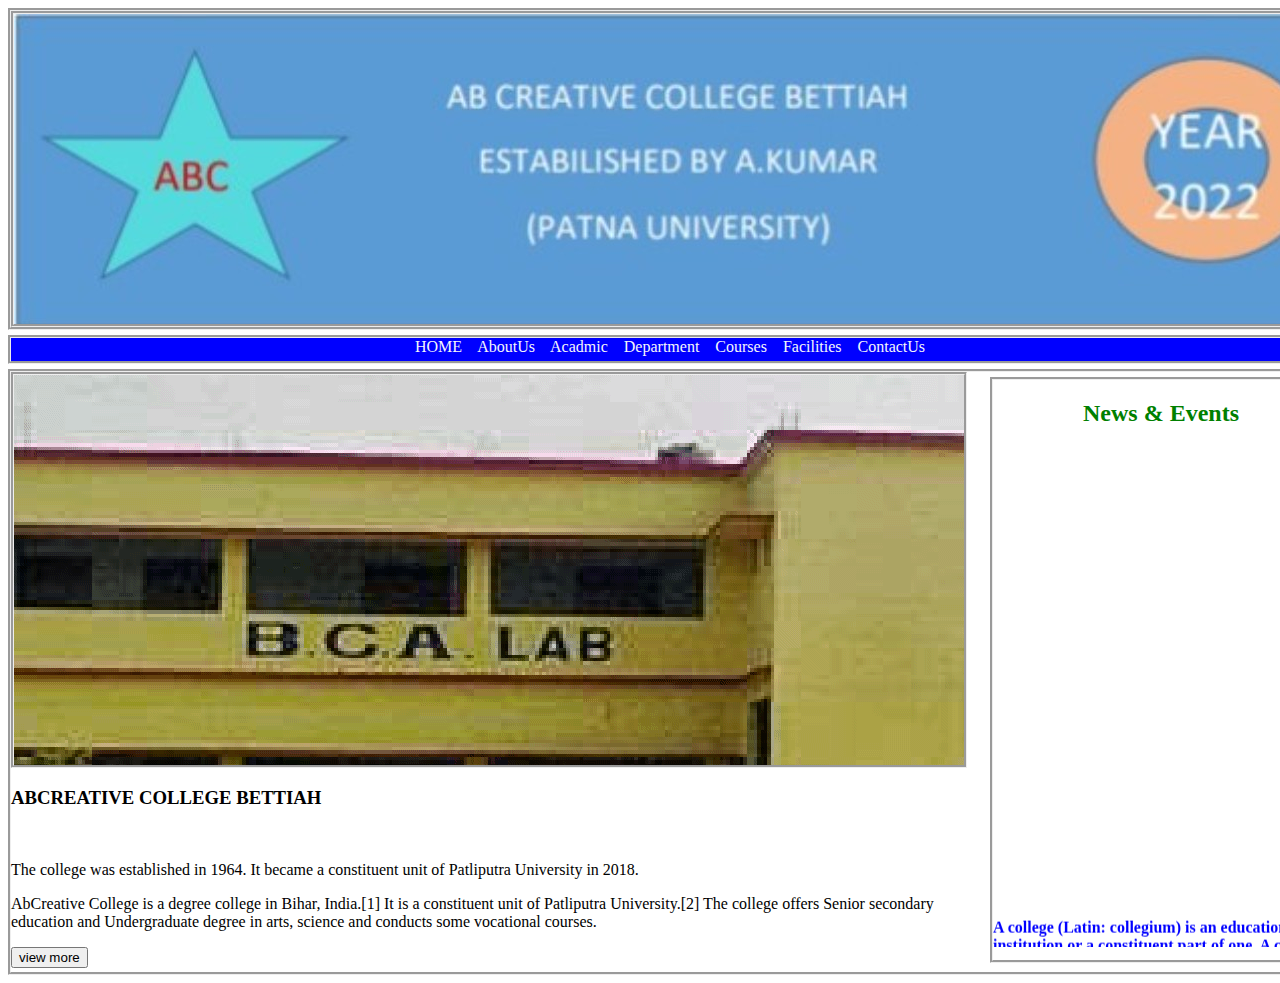
<file: index.html>
<html>
<head>
<link rel="stylesheet" type="text/css" href="styles.css"></link>
</head>
<body>
<div class="page">
 <div class="header">
  <div class="image">
 
 
  </div>
 </div>
 </div>
 <div class="link">
 
 <center>
 <a href="welcome.html">HOME</a>&nbsp&nbsp&nbsp
 <a href="clg.html">AboutUs</a>&nbsp&nbsp&nbsp
 <a href="clg1.html">Acadmic</a>&nbsp&nbsp&nbsp
 <a href="clg2.html">Department</a>&nbsp&nbsp&nbsp
 <a href="clg3.html">Courses</a>&nbsp&nbsp&nbsp
 <a href="clg4.html">Facilities</a>&nbsp&nbsp&nbsp
 <a href="clg5.html">ContactUs</a>&nbsp&nbsp&nbsp
 
 
 
 </center>
</div>
<div class="bodypart">
  <div class="imagepart"></div>
  <div class="newspart">
<h2>News & Events</h2>
<div class="news">
<marquee direction="up" height="100%">
<h4> A college (Latin: collegium) is an educational institution or a constituent part of one. A college may be a degree-awarding tertiary educational institution, a part of a collegiate or federal university, an institution offering vocational education, or a secondary school.</h4><br>
<p> ab creative college got the UGC recogination along the 298 colleges</p>

<hr>
<h4>Abcreative college is most populer college in bihar<h4><br>
<p> A constituent part of a collegiate university, for example King's College, Cambridge, or of a federal university, for example King's College London.</p>

<hr>
<h4> An institute providing specialised training, such as a college of further education</h4><br>
<p>in the United States, college is sometimes but rarely a synonym for a research university</p>
<hr>
<h4>Secondry education</h4><br>
<p>In some national education systems, secondary schools may be called "colleges" or have "college" as part of their title.
In Australia the term "college" is applied to any private or independent (non-government) primary and, especially, secondary school as distinct from a state school. Melbourne Grammar School, Cranbrook School, Sydney and The King's School, Parramatta are considered colleges.
There has also been a recent trend to rename or create government secondary schools as "colleges". In the state of Victoria, some state high schools are referred to as secondary colleges, although the pre-eminent government secondary school for boys in Melbourne is still named Melbourne High School. In Western Australia, South Australia and the Northern Territory, "college" is used in the name of all state high schools built since the late 1990s, and also some older ones. In New South Wales, some high schools, especially multi-campus schools resulting from mergers, are known as "secondary colleges". In Queensland some newer schools which accept primary and high school students are styled state college, but state schools offering only secondary education are called "State High School". In Tasmania and the Australian Capital Territory, "college" refers to the final two years of high school (years 11 and 12), and the institutions which provide this. In this context, "college" is a system independent of the other years of high school. Here, the expression is a shorter version of matriculation college.
In a number of Canadian cities, many government-run secondary schools are called "collegiates" or "collegiate institutes" (C.I.), a complicated form of the word "college" which avoids the usual "post-secondary" connotation. This is because these secondary schools have traditionally focused on academic, rather than vocational, subjects and ability levels (for example, collegiates offered Latin while vocational schools offered technical courses). Some private secondary schools (such as Upper Canada College, Vancouver College) choose to use the word "college" in their names nevertheless.[9] Some secondary schools elsewhere in the country, particularly ones within the separate school system, may also use the word "college" or "collegiate" in their names.[10]
In New Zealand the word "college" normally refers to a secondary school for ages 13 to 17 and "college" appears as part of the name especially of private or integrated schools. "Colleges" most frequently appear in the North Island, whereas "high schools" are more common in the South Island.
In the Netherlands, "college" is equivalent to HBO (Higher professional education). It is oriented towards professional training with clear occupational outlook, unlike universities which are scientifically oriented.[11]
ABCreative  College, Johannesburg, a boys' school in South Africa.
In South Africa, some secondary schools, especially private schools on the English public school model, have "college" in their title. Thus no less than six of South Africa's Elite Seven high schools call themselves "college" and fit this description. A typical example of this category would be St John's College.
Private schools that specialize in improving children's marks through intensive focus on examination needs are informally called "cram-colleges".
In Sri Lanka the word "college" (known as Vidyalaya in Sinhala) normally refers to a secondary school, which usually signifies above the 5th standard. During the British colonial period a limited number of exclusive secondary schools were established based on English public school model (Royal College Colombo, S. Thomas' College, Mount Lavinia, Trinity College, Kandy) these along with several Catholic schools (St. Joseph's College, Colombo, St Anthony's College) traditionally carry their name as colleges. Following the start of free education in 1931 large group of central colleges were established to educate the rural masses. Since Sri Lanka gained Independence in 1948, many schools that have been established have been named as "college".[citation needed]
</p>
</marquee>




</div>
 </div>
 <h3>ABCREATIVE COLLEGE BETTIAH</h3><br>
 <p>The college was established in 1964. It became a constituent unit of Patliputra University in 2018.</p>
 <p> AbCreative College is a degree college in Bihar, India.[1] It is a constituent unit of Patliputra University.[2] The college offers Senior secondary education and Undergraduate degree in arts, science and conducts some vocational courses.</p>
 
 <input type = button value = "view more">



</body>
</html>
</file>
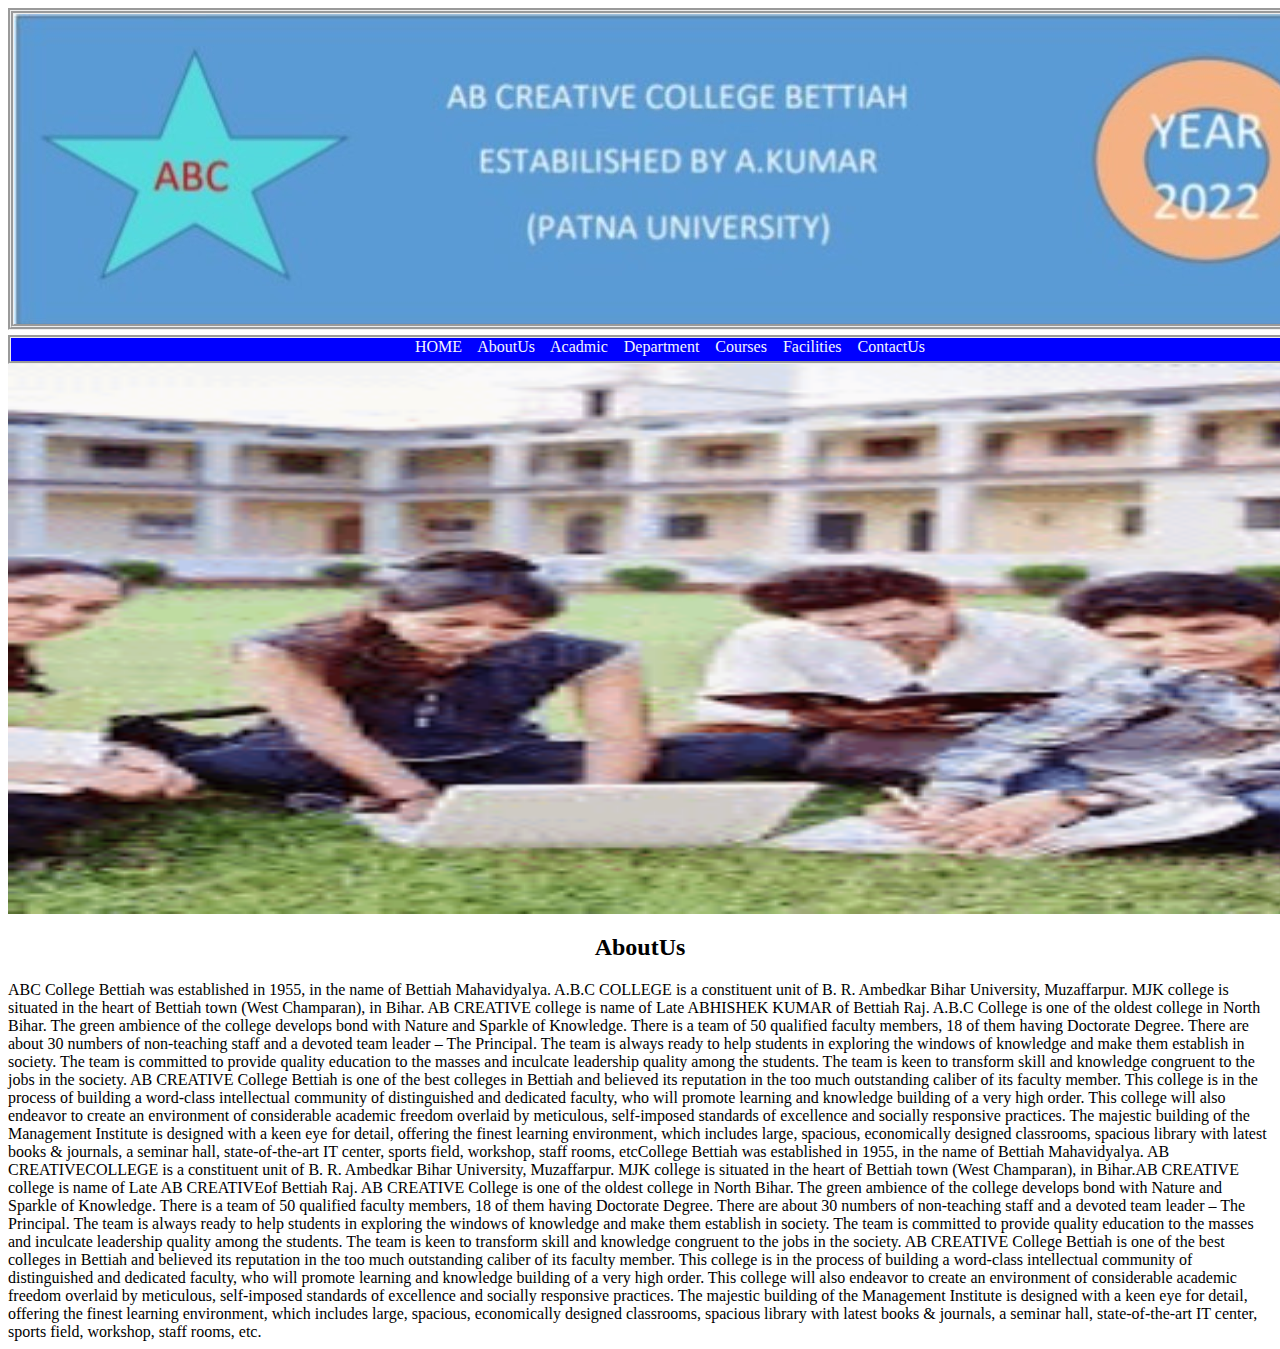
<file: clg.html>
<html>
<head>
<link rel="stylesheet" type="text/css" href="styles.css"></link>
</head>
<body>
<div class="page">
 <div class="header">
  <div class="image">
 
 </div>
  
 </div>
 </div>
 <div class="link">
 
 <center>
 <a href="styles.html">HOME</a>&nbsp&nbsp&nbsp
 <a href="clg.html">AboutUs</a>&nbsp&nbsp&nbsp
 <a href="clg1.html">Acadmic</a>&nbsp&nbsp&nbsp
 <a href="home.html">Department</a>&nbsp&nbsp&nbsp
 <a href="home.html">Courses</a>&nbsp&nbsp&nbsp
 <a href="home.html">Facilities</a>&nbsp&nbsp&nbsp
 <a href="home.html">ContactUs</a>&nbsp&nbsp&nbsp
 </center>
</div>
<img src="ab.gif" width="1330px" height="550px">
<center><h2>AboutUs</h2></center>
ABC College Bettiah was established in 1955, in the name of Bettiah Mahavidyalya. A.B.C COLLEGE is a constituent unit of B. R. Ambedkar Bihar University, Muzaffarpur. MJK college is situated in the heart of Bettiah town (West Champaran), in Bihar. AB CREATIVE college is name of Late ABHISHEK KUMAR of Bettiah Raj. A.B.C College is one of the oldest college in North Bihar. The green ambience of the college develops bond with Nature and Sparkle of Knowledge.  There is a team of 50 qualified faculty members, 18 of them having Doctorate Degree. There are about 30 numbers of non-teaching staff and a devoted team leader – The Principal. The team is always ready to help students in exploring the windows of knowledge and make them establish in society. The team is committed to provide quality education to the masses and inculcate leadership quality among the students. The team is keen to transform skill and knowledge congruent to the jobs in the society.
AB CREATIVE College Bettiah is one of the best colleges in Bettiah and believed its reputation in the too much outstanding caliber of its faculty member. This college is in the process of building a word-class intellectual community of distinguished and dedicated faculty, who will promote learning and knowledge building of a very high order. This college will also endeavor to create an environment of considerable academic freedom overlaid by meticulous, self-imposed standards of excellence and socially responsive practices.
The majestic building of the Management Institute is designed with a keen eye for detail, offering the finest learning environment, which includes large, spacious, economically designed classrooms, spacious library with latest books &amp; journals, a seminar hall, state-of-the-art IT center, sports field, workshop, staff rooms, etcCollege Bettiah was established in 1955, in the name of Bettiah Mahavidyalya. AB CREATIVECOLLEGE is a constituent unit of B. R. Ambedkar Bihar University, Muzaffarpur. MJK college is situated in the heart of Bettiah town (West Champaran), in Bihar.AB CREATIVE college is name of Late AB CREATIVEof Bettiah Raj. AB CREATIVE College is one of the oldest college in North Bihar. The green ambience of the college develops bond with Nature and Sparkle of Knowledge.  There is a team of 50 qualified faculty members, 18 of them having Doctorate Degree. There are about 30 numbers of non-teaching staff and a devoted team leader – The Principal. The team is always ready to help students in exploring the windows of knowledge and make them establish in society. The team is committed to provide quality education to the masses and inculcate leadership quality among the students. The team is keen to transform skill and knowledge congruent to the jobs in the society.
AB CREATIVE College Bettiah is one of the best colleges in Bettiah and believed its reputation in the too much outstanding caliber of its faculty member. This college is in the process of building a word-class intellectual community of distinguished and dedicated faculty, who will promote learning and knowledge building of a very high order. This college will also endeavor to create an environment of considerable academic freedom overlaid by meticulous, self-imposed standards of excellence and socially responsive practices.
The majestic building of the Management Institute is designed with a keen eye for detail, offering the finest learning environment, which includes large, spacious, economically designed classrooms, spacious library with latest books &amp; journals, a seminar hall, state-of-the-art IT center, sports field, workshop, staff rooms, etc.
</body>
</html>
</file>
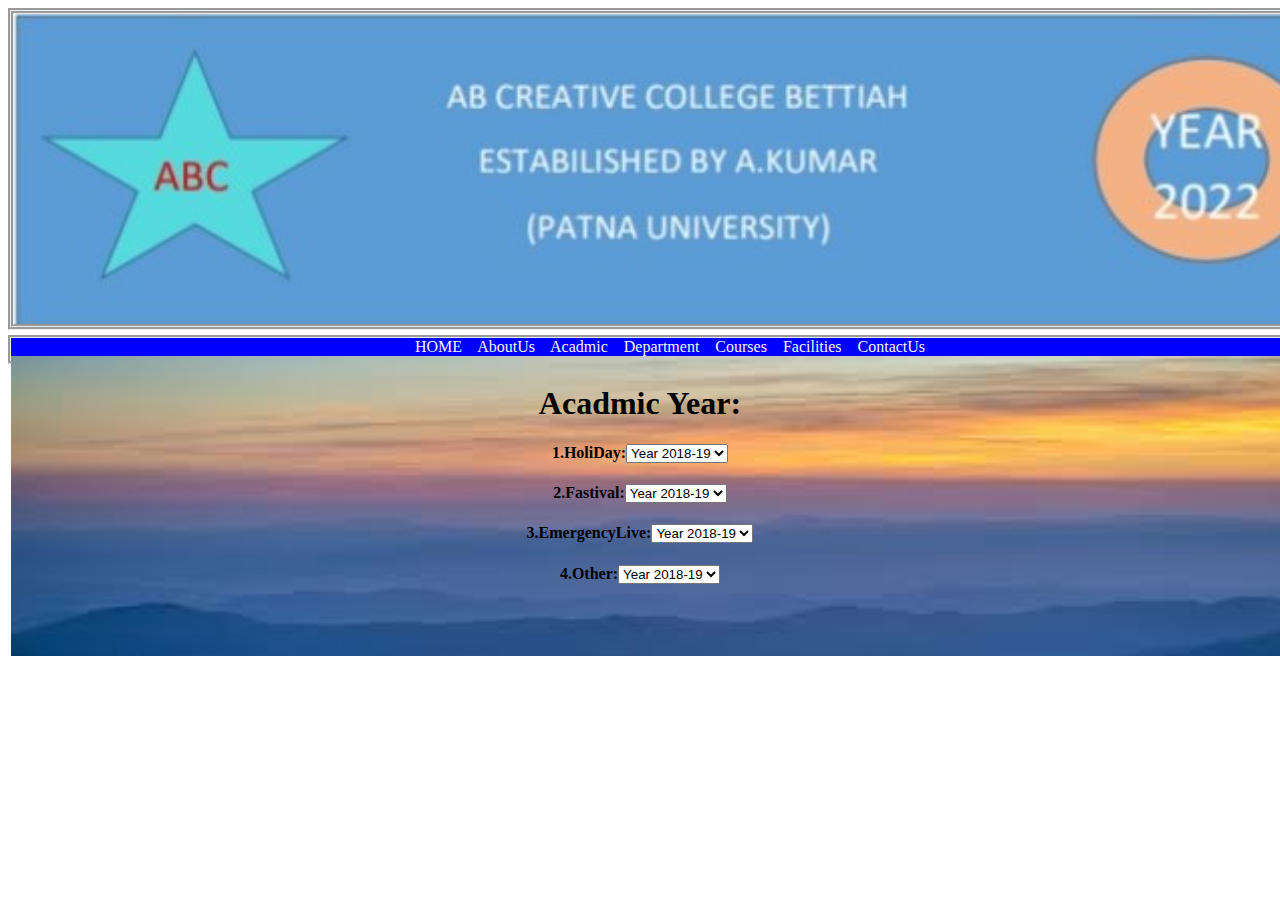
<file: clg1.html>
<html>
<head>
<link rel="stylesheet" type="text/css" href="styles.css"></link>
</head>
<body>
<div class="page">
 <div class="header">
  <div class="image">
 
 
 </div>
 </div>
 </div>
 <div class="link">
 
 <center>
 <a href="styles.html">HOME</a>&nbsp&nbsp&nbsp
 <a href="clg.html">AboutUs</a>&nbsp&nbsp&nbsp
 <a href="clg1.html">Acadmic</a>&nbsp&nbsp&nbsp
 <a href="clg2.html">Department</a>&nbsp&nbsp&nbsp
 <a href="clg3.html">Courses</a>&nbsp&nbsp&nbsp
 <a href="clg4.html">Facilities</a>&nbsp&nbsp&nbsp
 <a href="clg5.html">ContactUs</a>&nbsp&nbsp&nbsp
 
 <img src="img.jfif" width="1330px" height="300px">
 </center>
</div>
<center>
<h1>Acadmic Year:</h1> 
 <h4>1.HoliDay:<select name="courses"><option>
<option value=1 selected="true">Year 2018-19
<option value=2>Year 2019-20
<option value=3>Year 2020-21
<option value=4>Year 2021-22
<option value=5>Year 2022-23
</select></h4>
 <h4>2.Fastival:<select name="courses"><option>
<option value=1 selected="true">Year 2018-19
<option value=2>Year 2019-20
<option value=3>Year 2020-21
<option value=4>Year 2021-22
<option value=5>Year 2022-23
</select></h4>
 <h4>3.EmergencyLive:<select name="courses"><option>
<option value=1 selected="true">Year 2018-19
<option value=2>Year 2019-20
<option value=3>Year 2020-21
<option value=4>Year 2021-22
<option value=5>Year 2022-23
</select></h4>
 <h4>4.Other:<select name="courses"><option>
<option value=1 selected="true">Year 2018-19
<option value=2>Year 2019-20
<option value=3>Year 2020-21
<option value=4>Year 2021-22
<option value=5>Year 2022-23
</select></h4>
 </center>
 </body>
 </html>
</file>
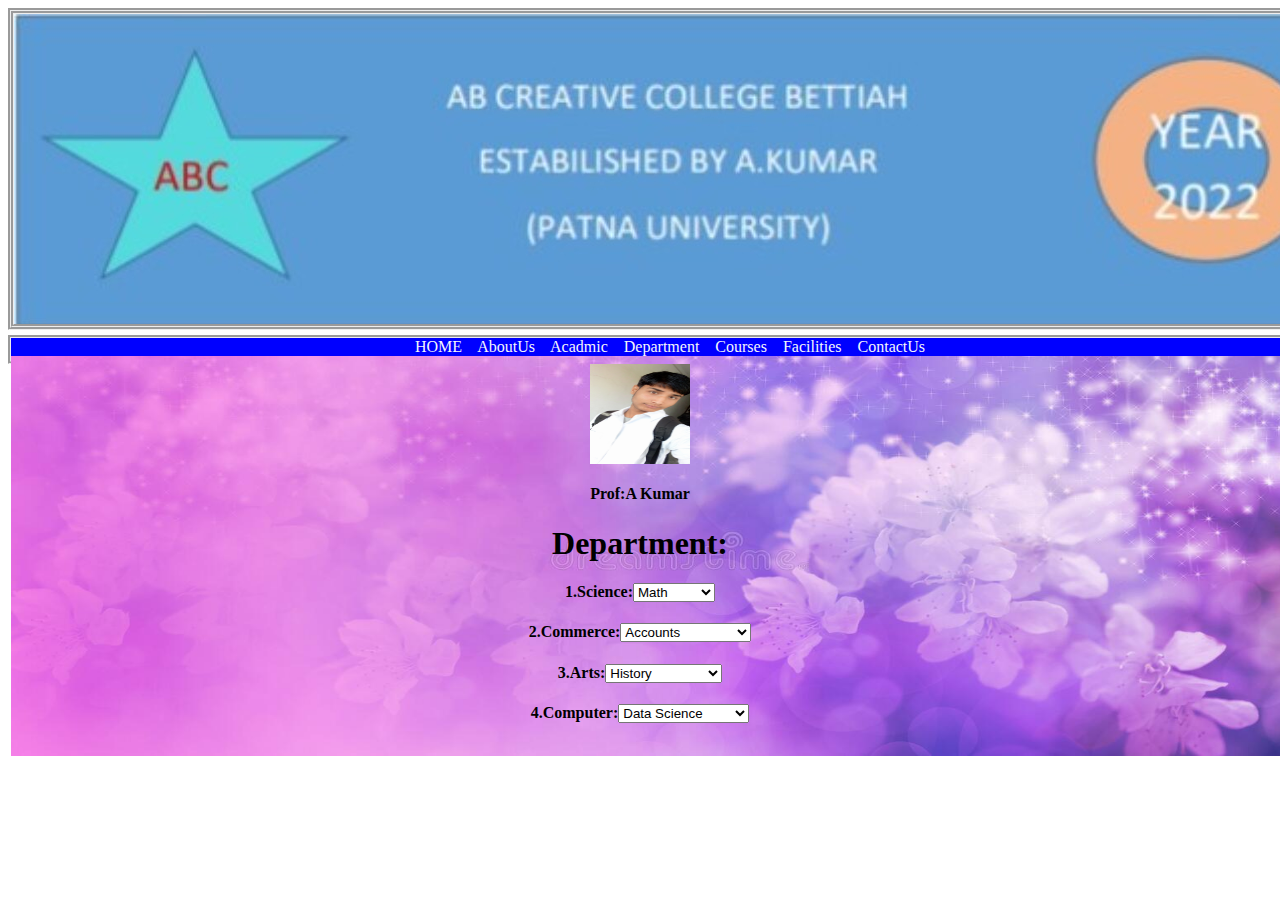
<file: clg2.html>
<html>
<head>
<link rel="stylesheet" type="text/css" href="styles.css"></link>
</head>
<body>
<div class="page">
 <div class="header">
  <div class="image">
 
 </div>
  
 </div>
 </div>
 <div class="link">
 
 <center>
 <a href="styles.html">HOME</a>&nbsp&nbsp&nbsp
 <a href="clg.html">AboutUs</a>&nbsp&nbsp&nbsp
 <a href="clg1.html">Acadmic</a>&nbsp&nbsp&nbsp
 <a href="clg2.html">Department</a>&nbsp&nbsp&nbsp
 <a href="clg3.html">Courses</a>&nbsp&nbsp&nbsp
 <a href="clg4.html">Facilities</a>&nbsp&nbsp&nbsp
 <a href="clg5.html">ContactUs</a>&nbsp&nbsp&nbsp

 <img src="img1.jpg" width="1330px" height="400px">
 
 </center>
  
</div>
<center><img src="abr.jpg"  width="100px" height="100px"><h4>Prof:A Kumar</h4></center>
<center>
<h1>Department:</h1> 
 <h4>1.Science:<select name="courses"><option>
<option value=1 selected="true">Math
<option value=2>Biology
<option value=2>Chemistry 
<option value=3>Physics
<option value=4>Optional
</select></h4>
 <h4>2.Commerce:<select name="courses"><option>
<option value=1 selected="true">Accounts
<option value=2>Bussiness Studies
<option value=3>Economics
<option value=4>Mathematics
</select></h4>
 <h4>3.Arts:<select name="courses"><option>
<option value=1 selected="true">History
<option value=2>Geography
<option value=3>Psychology
<option value=4>Economics
<option value=5>Political science
</select></h4>
 <h4>4.Computer:<select name="courses"><option>
<option value=1 selected="true">Data Science
<option value=2>Software Operator
<option value=3>Web Developer
<option value=4>Web Design
<option value=5>App Development
</select></h4>
 </center>
 
 </body>
 </html>
</file>
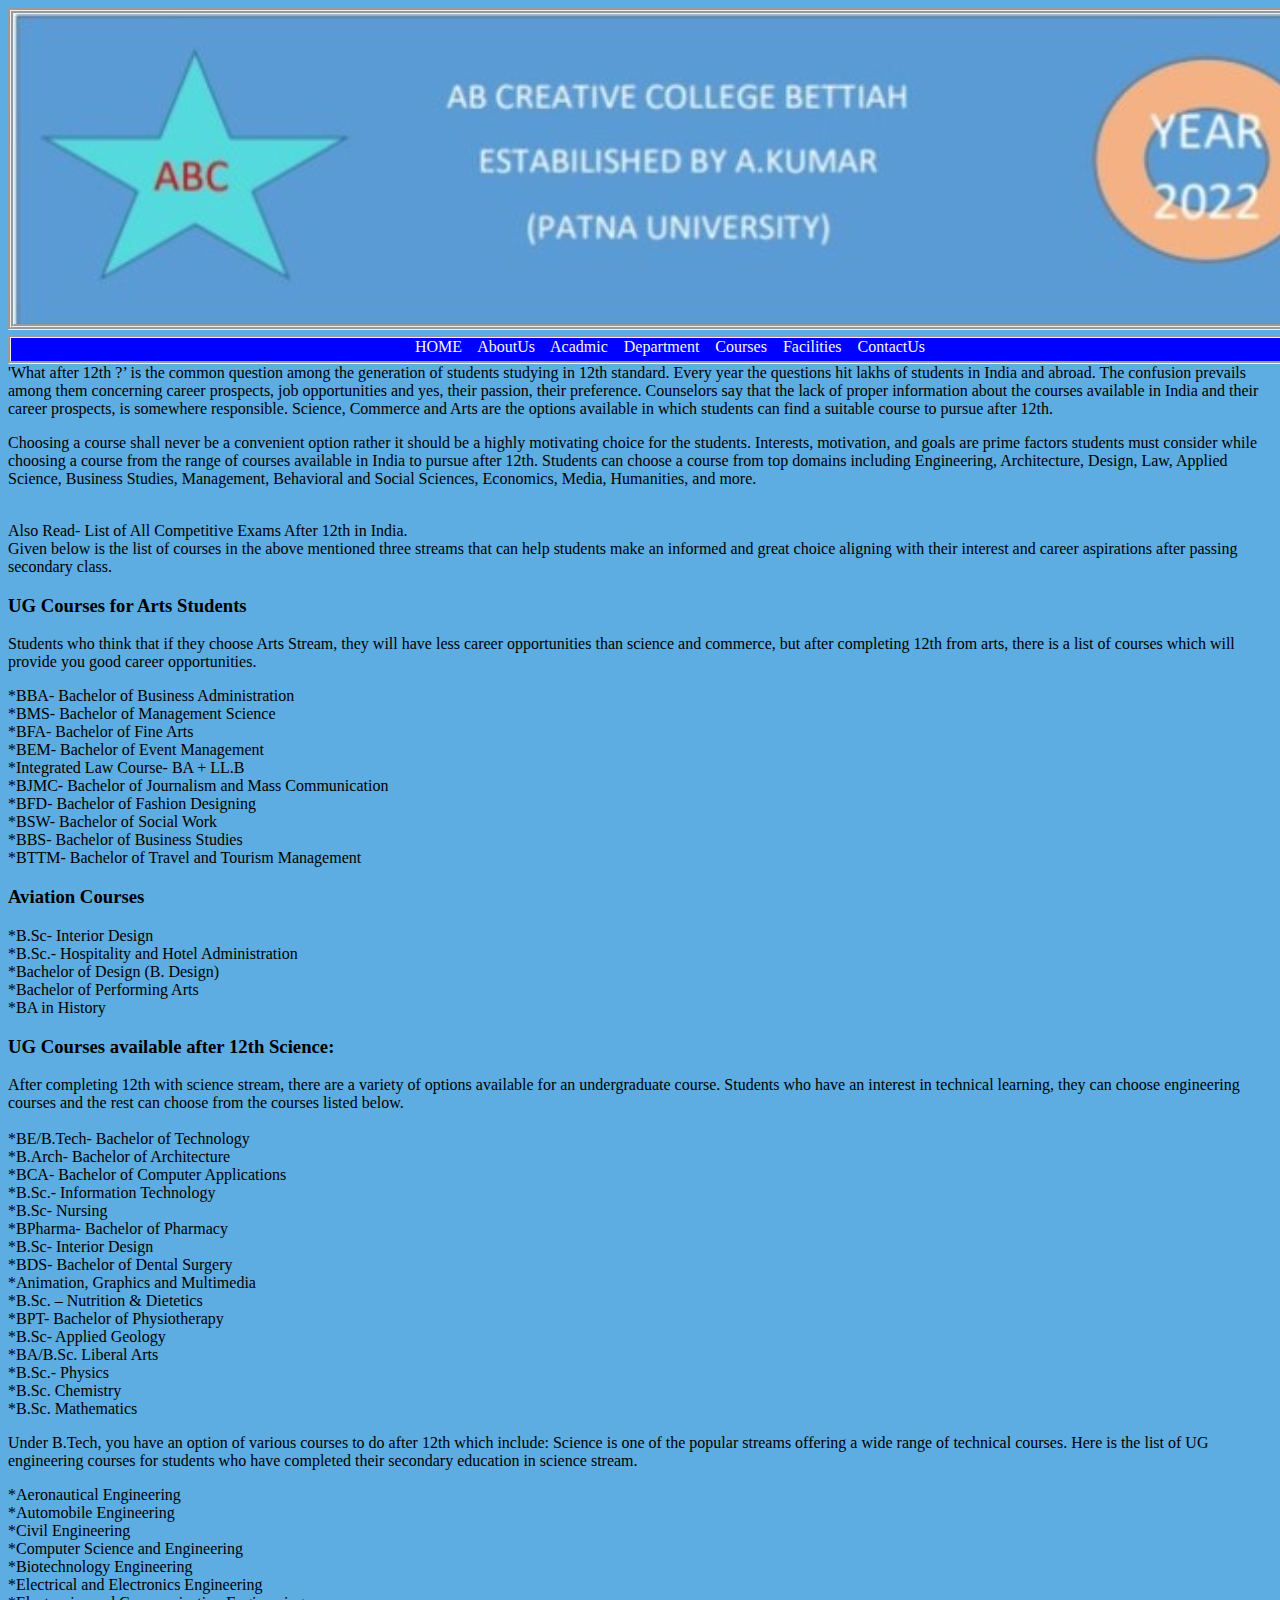
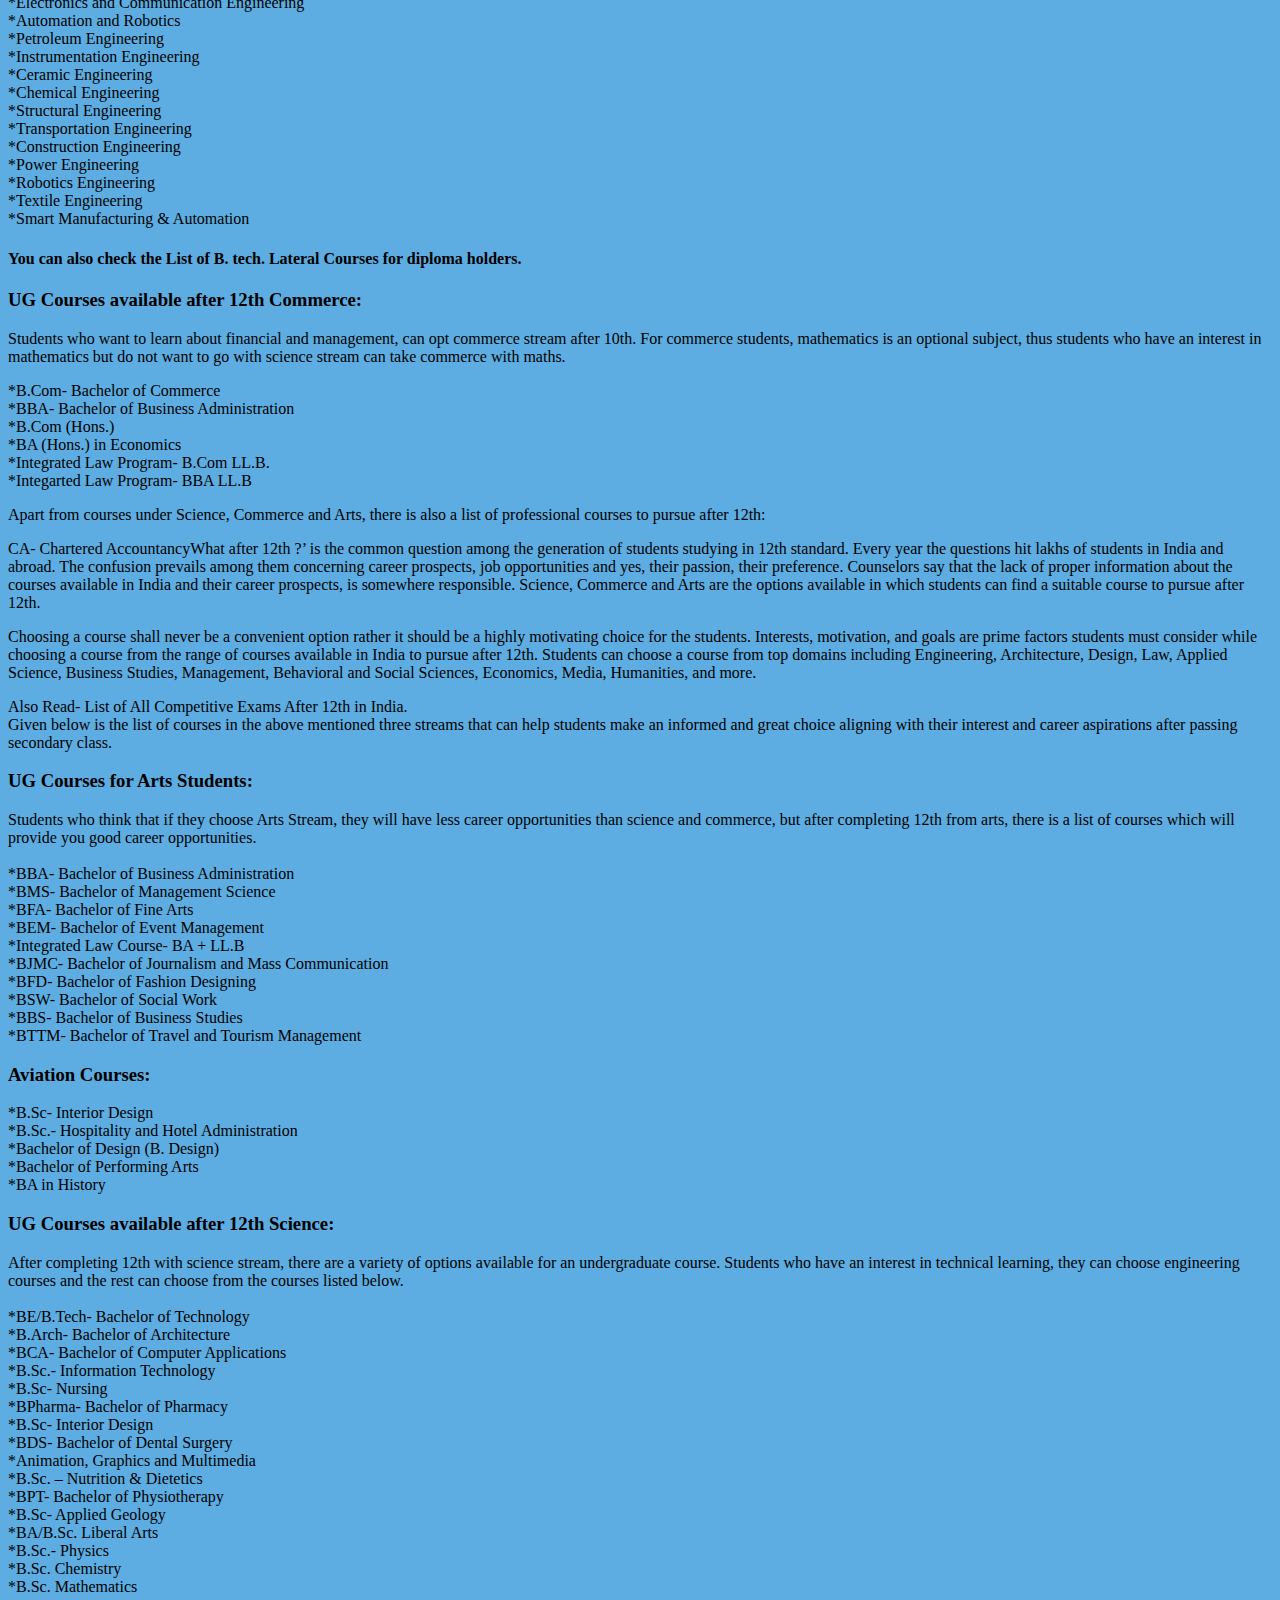
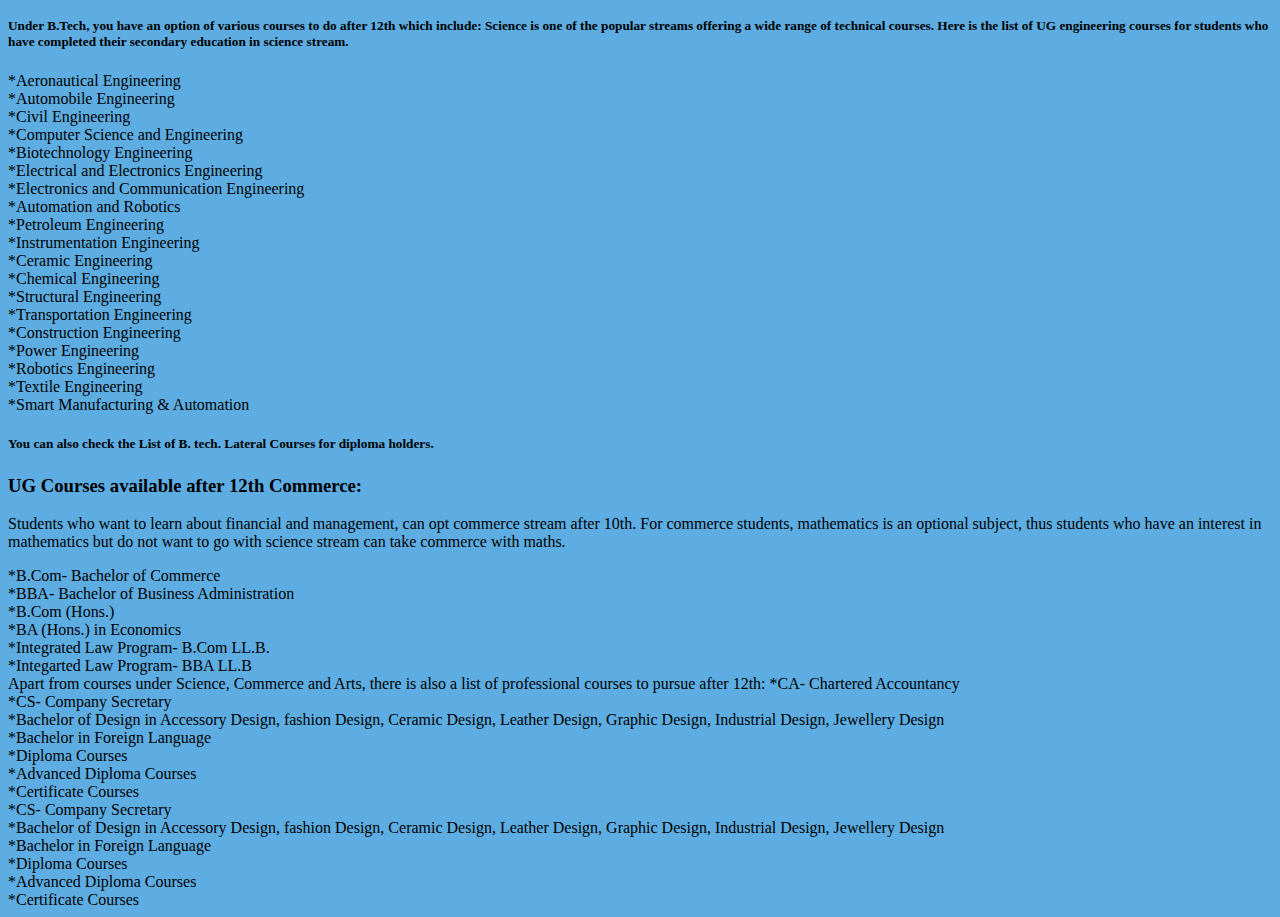
<file: clg3.html>
<html>
<head>
<link rel="stylesheet" type="text/css" href="styles.css"></link>
</head>
<body bgcolor="#5DADE2">
<div class="page">
 <div class="header">
  <div class="image">
 
 </div>
  
 </div>
 </div>
 <div class="link">
 
 <center >
 <a href="styles.html">HOME</a>&nbsp&nbsp&nbsp
 <a href="clg.html">AboutUs</a>&nbsp&nbsp&nbsp
 <a href="clg1.html">Acadmic</a>&nbsp&nbsp&nbsp
 <a href="clg2.html">Department</a>&nbsp&nbsp&nbsp
 <a href="clg3.html">Courses</a>&nbsp&nbsp&nbsp
 <a href="clg4.html">Facilities</a>&nbsp&nbsp&nbsp
 <a href="clg5.html">ContactUs</a>&nbsp&nbsp&nbsp
 
 
 </center>
</div>
'What after 12th ?’ is the common question among the generation of students studying in 12th standard. Every year the questions hit lakhs of students in India and abroad. The confusion prevails among them concerning career prospects, job opportunities and yes, their passion, their preference. Counselors say that the lack of proper information about the courses available in India and their career prospects, is somewhere responsible. Science, Commerce and Arts are the options available in which students can find a suitable course to pursue after 12th.
<p>
Choosing a course shall never be a convenient option rather it should be a highly motivating choice for the students. Interests, motivation, and goals are prime factors students must consider while choosing a course from the range of courses available in India to pursue after 12th. Students can choose a course from top domains including Engineering, Architecture, Design, Law, Applied Science, Business Studies, Management, Behavioral and Social Sciences, Economics, Media, Humanities, and more.</p><br>

Also Read- List of All Competitive Exams After 12th in India.<br>

Given below is the list of courses in the above mentioned three streams that can help students make an informed and great choice aligning with their interest and career aspirations after passing secondary class.

<p><h3>UG Courses for Arts Students</h3></p>
<p>Students who think that if they choose Arts Stream, they will have less career opportunities than science and commerce, but after completing 12th from arts, there is a list of courses which will provide you good career opportunities.<p>

*BBA- Bachelor of Business Administration<br>
*BMS- Bachelor of Management Science<br>
*BFA- Bachelor of Fine Arts<br>
*BEM- Bachelor of Event Management<br>
*Integrated Law Course- BA + LL.B<br>
*BJMC- Bachelor of Journalism and Mass Communication<br>
*BFD- Bachelor of Fashion Designing<br>
*BSW- Bachelor of Social Work<br>
*BBS- Bachelor of Business Studies<br>
*BTTM- Bachelor of Travel and Tourism Management
<h3>Aviation Courses</h3>
*B.Sc- Interior Design<br>
*B.Sc.- Hospitality and Hotel Administration<br>
*Bachelor of Design (B. Design)<br>
*Bachelor of Performing Arts<br>
*BA in History
<h3>UG Courses available after 12th Science:</h3>
After completing 12th with science stream, there are a variety of options available for an undergraduate course. Students who have an interest in technical learning, they can choose engineering courses and the rest can choose from the courses listed below.<br><br>

*BE/B.Tech- Bachelor of Technology<br>
*B.Arch- Bachelor of Architecture<br>
*BCA- Bachelor of Computer Applications<br>
*B.Sc.- Information Technology<br>
*B.Sc- Nursing<br>
*BPharma- Bachelor of Pharmacy<br>
*B.Sc- Interior Design<br>
*BDS- Bachelor of Dental Surgery<br>
*Animation, Graphics and Multimedia<br>
*B.Sc. – Nutrition & Dietetics<br>
*BPT- Bachelor of Physiotherapy<br>
*B.Sc- Applied Geology<br>
*BA/B.Sc. Liberal Arts<br>
*B.Sc.- Physics<br>
*B.Sc. Chemistry<br>
*B.Sc. Mathematics
<p>Under B.Tech, you have an option of various courses to do after 12th which include:
Science is one of the popular streams offering a wide range of technical courses. Here is the list of UG engineering courses for students who have completed their secondary education in science stream.</p>

*Aeronautical Engineering<br>
*Automobile Engineering<br>
*Civil Engineering<br>
*Computer Science and Engineering<br>
*Biotechnology Engineering<br>
*Electrical and Electronics Engineering<br>
*Electronics and Communication Engineering<br>
*Automation and Robotics<br>
*Petroleum Engineering<br>
*Instrumentation Engineering<br>
*Ceramic Engineering<br>
*Chemical Engineering<br>
*Structural Engineering<br>
*Transportation Engineering<br>
*Construction Engineering<br>
*Power Engineering<br>
*Robotics Engineering<br>
*Textile Engineering<br>
*Smart Manufacturing & Automation
 <h4>You can also check the List of  B. tech. Lateral Courses for diploma holders.</h4>

<p><h3>UG Courses available after 12th Commerce:</h3></p>
<p>Students who want to learn about financial and management, can opt commerce stream after 10th. For commerce students, mathematics is an optional subject, thus students who have an interest in mathematics but do not want to go with science stream can take commerce with maths.</p>

*B.Com- Bachelor of Commerce<br>
*BBA- Bachelor of Business Administration<br>
*B.Com (Hons.)<br>
*BA (Hons.) in Economics<br>
*Integrated Law Program- B.Com LL.B.<br>
*Integarted Law Program- BBA LL.B<br>
<p>Apart from courses under Science, Commerce and Arts, there is also a list of professional courses to pursue after 12th:</p>

<p>CA- Chartered AccountancyWhat after 12th ?’ is the common question among the generation of students studying in 12th standard. Every year the questions hit lakhs of students in India and abroad. The confusion prevails among them concerning career prospects, job opportunities and yes, their passion, their preference. Counselors say that the lack of proper information about the courses available in India and their career prospects, is somewhere responsible. Science, Commerce and Arts are the options available in which students can find a suitable course to pursue after 12th.</p>

<p>Choosing a course shall never be a convenient option rather it should be a highly motivating choice for the students. Interests, motivation, and goals are prime factors students must consider while choosing a course from the range of courses available in India to pursue after 12th. Students can choose a course from top domains including Engineering, Architecture, Design, Law, Applied Science, Business Studies, Management, Behavioral and Social Sciences, Economics, Media, Humanities, and more.</p>

Also Read- List of All Competitive Exams After 12th in India.<br>

Given below is the list of courses in the above mentioned three streams that can help students make an informed and great choice aligning with their interest and career aspirations after passing secondary class.<br>

<h3>UG Courses for Arts Students:</h3>
Students who think that if they choose Arts Stream, they will have less career opportunities than science and commerce, but after completing 12th from arts, there is a list of courses which will provide you good career opportunities.<br><br>

*BBA- Bachelor of Business Administration</br>
*BMS- Bachelor of Management Science</br>
*BFA- Bachelor of Fine Arts</br>
*BEM- Bachelor of Event Management</br>
*Integrated Law Course- BA + LL.B</br>
*BJMC- Bachelor of Journalism and Mass Communication</br>
*BFD- Bachelor of Fashion Designing</br>
*BSW- Bachelor of Social Work</br>
*BBS- Bachelor of Business Studies</br>
*BTTM- Bachelor of Travel and Tourism Management</br>
<h3>Aviation Courses:</h3>
*B.Sc- Interior Design</br>
*B.Sc.- Hospitality and Hotel Administration</br>
*Bachelor of Design (B. Design)</br>
*Bachelor of Performing Arts</br>
*BA in History</br>
<h3>UG Courses available after 12th Science:</h3>
After completing 12th with science stream, there are a variety of options available for an undergraduate course. Students who have an interest in technical learning, they can choose engineering courses and the rest can choose from the courses listed below.<br><br>

*BE/B.Tech- Bachelor of Technology</br>
*B.Arch- Bachelor of Architecture</br>
*BCA- Bachelor of Computer Applications</br>
*B.Sc.- Information Technology</br>
*B.Sc- Nursing</br>
*BPharma- Bachelor of Pharmacy</br>
*B.Sc- Interior Design</br>
*BDS- Bachelor of Dental Surgery</br>
*Animation, Graphics and Multimedia</br>
*B.Sc. – Nutrition & Dietetics</br>
*BPT- Bachelor of Physiotherapy</br>
*B.Sc- Applied Geology</br>
*BA/B.Sc. Liberal Arts</br>
*B.Sc.- Physics</br>
*B.Sc. Chemistry</br>
*B.Sc. Mathematics</br>
<p><h5>Under B.Tech, you have an option of various courses to do after 12th which include:
Science is one of the popular streams offering a wide range of technical courses. Here is the list of UG engineering courses for students who have completed their secondary education in science stream.</h5></p>

*Aeronautical Engineering</br>
*Automobile Engineering</br>
*Civil Engineering</br>
*Computer Science and Engineering</br>
*Biotechnology Engineering</br>
*Electrical and Electronics Engineering</br>
*Electronics and Communication Engineering</br>
*Automation and Robotics</br>
*Petroleum Engineering</br>
*Instrumentation Engineering</br>
*Ceramic Engineering</br>
*Chemical Engineering</br>
*Structural Engineering</br>
*Transportation Engineering</br>
*Construction Engineering</br>
*Power Engineering</br>
*Robotics Engineering</br>
*Textile Engineering</br>
*Smart Manufacturing & Automation</br>
<p><h5>You can also check the List of  B. tech. Lateral Courses for diploma holders.</h5><p>

<h3>UG Courses available after 12th Commerce:</h3>
<p>Students who want to learn about financial and management, can opt commerce stream after 10th. For commerce students, mathematics is an optional subject, thus students who have an interest in mathematics but do not want to go with science stream can take commerce with maths.</p>

*B.Com- Bachelor of Commerce</br>
*BBA- Bachelor of Business Administration</br>
*B.Com (Hons.)</br>
*BA (Hons.) in Economics</br>
*Integrated Law Program- B.Com LL.B.</br>
*Integarted Law Program- BBA LL.B</br>
Apart from courses under Science, Commerce and Arts, there is also a list of professional courses to pursue after 12th:

*CA- Chartered Accountancy</br>
*CS- Company Secretary</br>
*Bachelor of Design in Accessory Design, fashion Design, Ceramic Design, Leather Design, Graphic Design, Industrial Design, Jewellery Design</br>
*Bachelor in Foreign Language</br>
*Diploma Courses</br>
*Advanced Diploma Courses</br>
*Certificate Courses</br>
*CS- Company Secretary</br>
*Bachelor of Design in Accessory Design, fashion Design, Ceramic Design, Leather Design, Graphic Design, Industrial Design, Jewellery Design</br>
*Bachelor in Foreign Language</br>
*Diploma Courses</br>
*Advanced Diploma Courses</br>
*Certificate Courses</br>
</body>
</html>
</file>
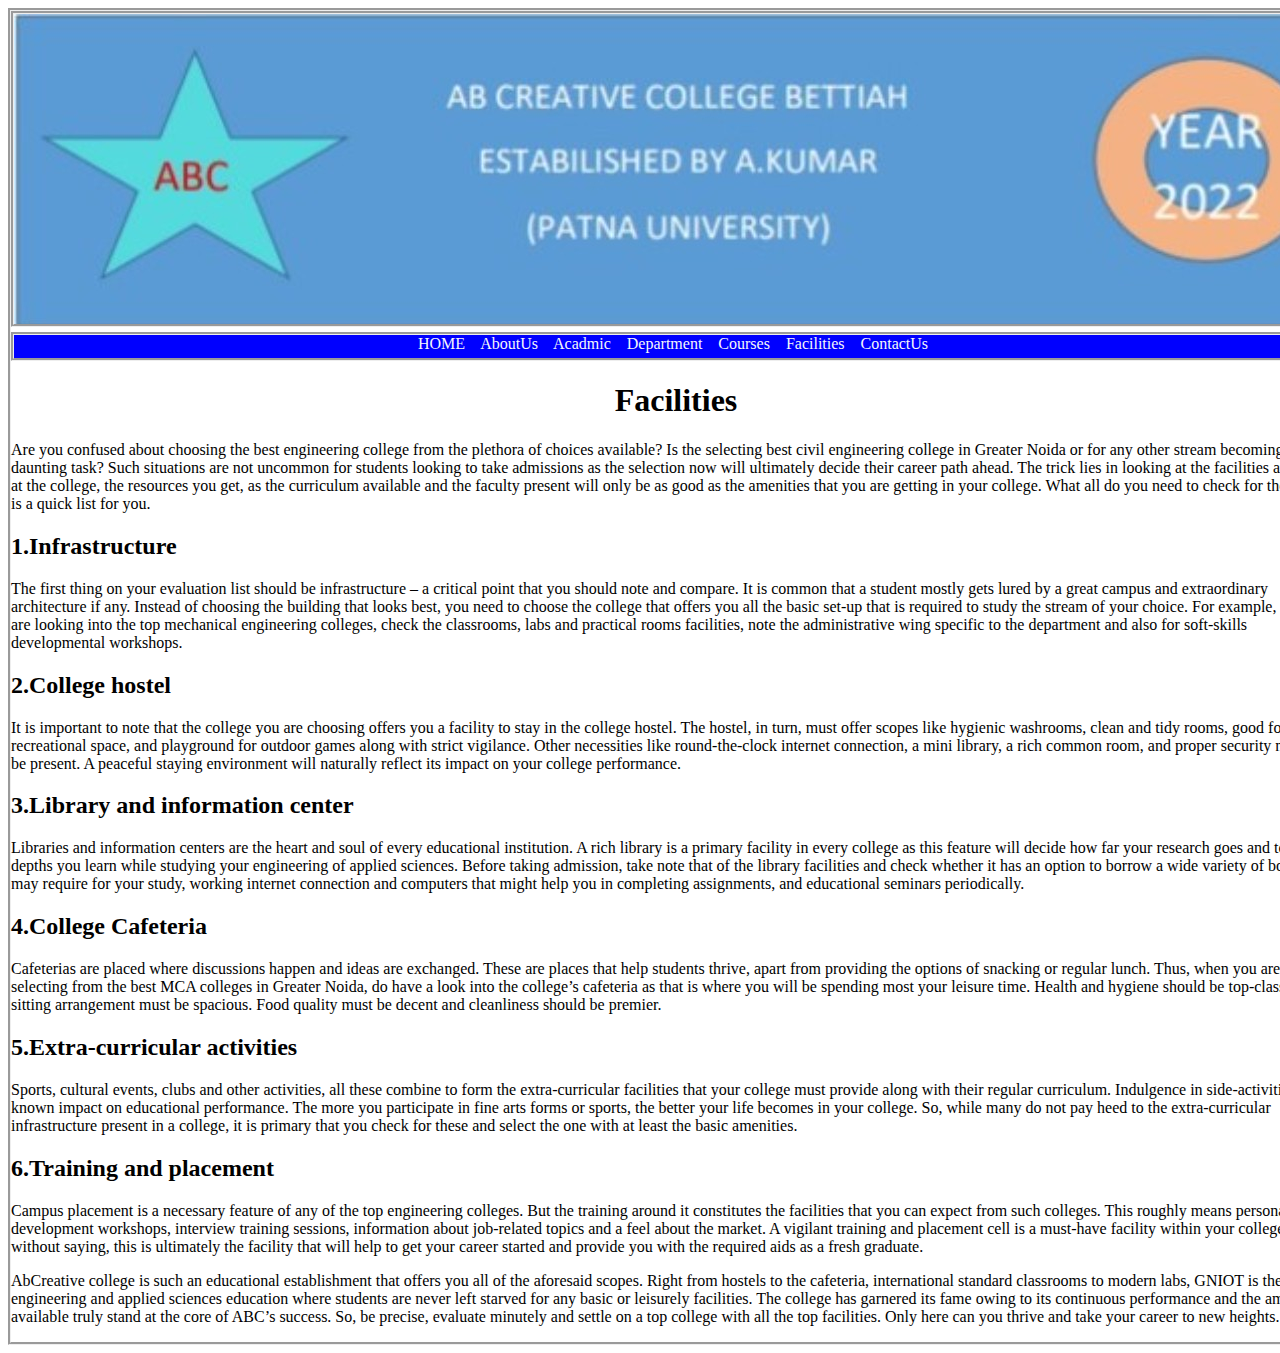
<file: clg4.html>
<html>
<head>
<link rel="stylesheet" type="text/css" href="styles.css"></link>
</head>
<body>
<div class="page">
 <div class="header">
  <div class="image">
 
 
  
 </div>
 </div>
 <div class="link">
 
 <center>
 <a href="styles.html">HOME</a>&nbsp&nbsp&nbsp
 <a href="clg.html">AboutUs</a>&nbsp&nbsp&nbsp
 <a href="clg1.html">Acadmic</a>&nbsp&nbsp&nbsp
 <a href="clg2.html">Department</a>&nbsp&nbsp&nbsp
 <a href="clg3.html">Courses</a>&nbsp&nbsp&nbsp
 <a href="clg4.html">Facilities</a>&nbsp&nbsp&nbsp
 <a href="clg5.html">ContactUs</a>&nbsp&nbsp&nbsp
 
 
 </center>
</div>
 <center><h1>Facilities</h1></center>
 Are you confused about choosing the best engineering college from the plethora of choices available? Is the selecting best civil engineering college in Greater Noida or for any other stream becoming a daunting task? Such situations are not uncommon for students looking to take admissions as the selection now will ultimately decide their career path ahead. The trick lies in looking at the facilities available at the college, the resources you get, as the curriculum available and the faculty present will only be as good as the amenities that you are getting in your college.

What all do you need to check for then? Here is a quick list for you.

<p><h2>1.Infrastructure</h2></p>
The first thing on your evaluation list should be infrastructure – a critical point that you should note and compare. It is common that a student mostly gets lured by a great campus and extraordinary architecture if any. Instead of choosing the building that looks best, you need to choose the college that offers you all the basic set-up that is required to study the stream of your choice. For example, if you are looking into the top mechanical engineering colleges, check the classrooms, labs and practical rooms facilities, note the administrative wing specific to the department and also for soft-skills developmental workshops.

<p><h2>2.College hostel</h2></p>
It is important to note that the college you are choosing offers you a facility to stay in the college hostel. The hostel, in turn, must offer scopes like hygienic washrooms, clean and tidy rooms, good food, recreational space, and playground for outdoor games along with strict vigilance. Other necessities like round-the-clock internet connection, a mini library, a rich common room, and proper security must also be present. A peaceful staying environment will naturally reflect its impact on your college performance.

<p><h2>3.Library and information center</h2></p>
Libraries and information centers are the heart and soul of every educational institution. A rich library is a primary facility in every college as this feature will decide how far your research goes and to what depths you learn while studying your engineering of applied sciences. Before taking admission, take note that of the library facilities and check whether it has an option to borrow a wide variety of books you may require for your study, working internet connection and computers that might help you in completing assignments, and educational seminars periodically. 

<p><h2>4.College Cafeteria</h2></p>
Cafeterias are placed where discussions happen and ideas are exchanged. These are places that help students thrive, apart from providing the options of snacking or regular lunch. Thus, when you are selecting from the best MCA colleges in Greater Noida, do have a look into the college’s cafeteria as that is where you will be spending most your leisure time. Health and hygiene should be top-class, the sitting arrangement must be spacious. Food quality must be decent and cleanliness should be premier.

<p><h2>5.Extra-curricular activities</h2></p>
Sports, cultural events, clubs and other activities, all these combine to form the extra-curricular facilities that your college must provide along with their regular curriculum. Indulgence in side-activities has a known impact on educational performance. The more you participate in fine arts forms or sports, the better your life becomes in your college. So, while many do not pay heed to the extra-curricular infrastructure present in a college, it is primary that you check for these and select the one with at least the basic amenities.

<p><h2>6.Training and placement</h2></p>
Campus placement is a necessary feature of any of the top engineering colleges. But the training around it constitutes the facilities that you can expect from such colleges. This roughly means personality development workshops, interview training sessions, information about job-related topics and a feel about the market. A vigilant training and placement cell is a must-have facility within your college. It goes without saying, this is ultimately the facility that will help to get your career started and provide you with the required aids as a fresh graduate.

<p>AbCreative college is such an educational establishment that offers you all of the aforesaid scopes. Right from hostels to the cafeteria, international standard classrooms to modern labs, GNIOT is the hub of engineering and applied sciences education where students are never left starved for any basic or leisurely facilities. The college has garnered its fame owing to its continuous performance and the amenities available truly stand at the core of ABC’s success. So, be precise, evaluate minutely and settle on a top college with all the top facilities. Only here can you thrive and take your career to new heights.</p>
 
 </body>
 </html>
</file>
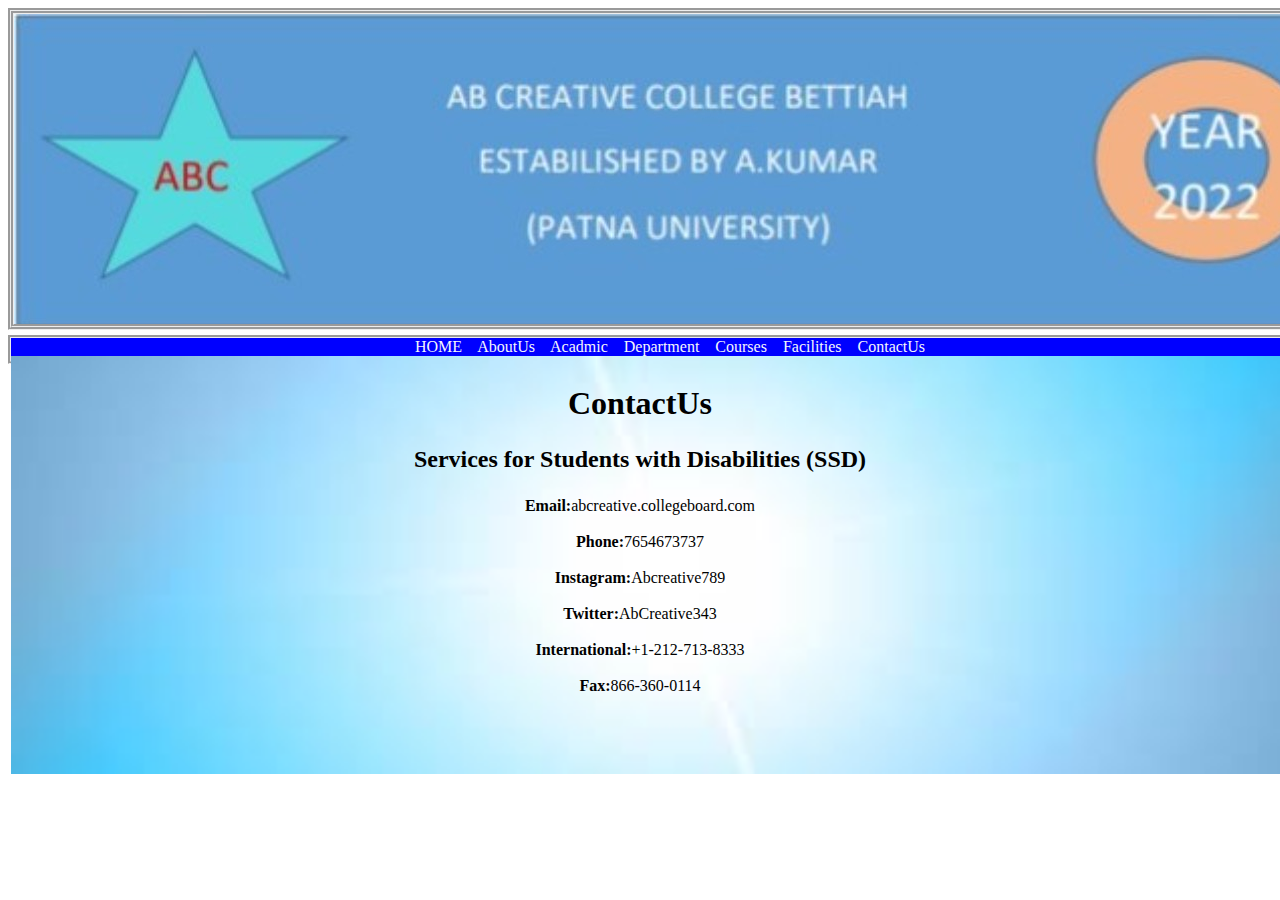
<file: clg5.html>
<html>
<head>
<link rel="stylesheet" type="text/css" href="styles.css"></link>
</head>
<body>
<div class="page">
 <div class="header">
  <div class="image">
 
 
  </div>
 </div>
 </div>
 <div class="link">
 
 <center>
 <a href="styles.html">HOME</a>&nbsp&nbsp&nbsp
 <a href="clg.html">AboutUs</a>&nbsp&nbsp&nbsp
 <a href="clg1.html">Acadmic</a>&nbsp&nbsp&nbsp
 <a href="clg2.html">Department</a>&nbsp&nbsp&nbsp
 <a href="clg3.html">Courses</a>&nbsp&nbsp&nbsp
 <a href="clg4.html">Facilities</a>&nbsp&nbsp&nbsp
 <a href="clg5.html">ContactUs</a>&nbsp&nbsp&nbsp
 
 <img src="img5.jfif" width="1330px">
 </center>
</div>
<center>

 <h1>ContactUs</h1>
 <h2><p>Services for Students with Disabilities (SSD)</p></h2>
<b>Email:</b>abcreative.collegeboard.com<br><br>
<b>Phone:</b>7654673737<br><br>
<b>Instagram:</b>Abcreative789<br><br>
<b>Twitter:</b>AbCreative343<br><br>
<b>International:</b>+1-212-713-8333<br><br>
<b>Fax:</b>866-360-0114<br>
</center>
 </body>
 </html>
</file>
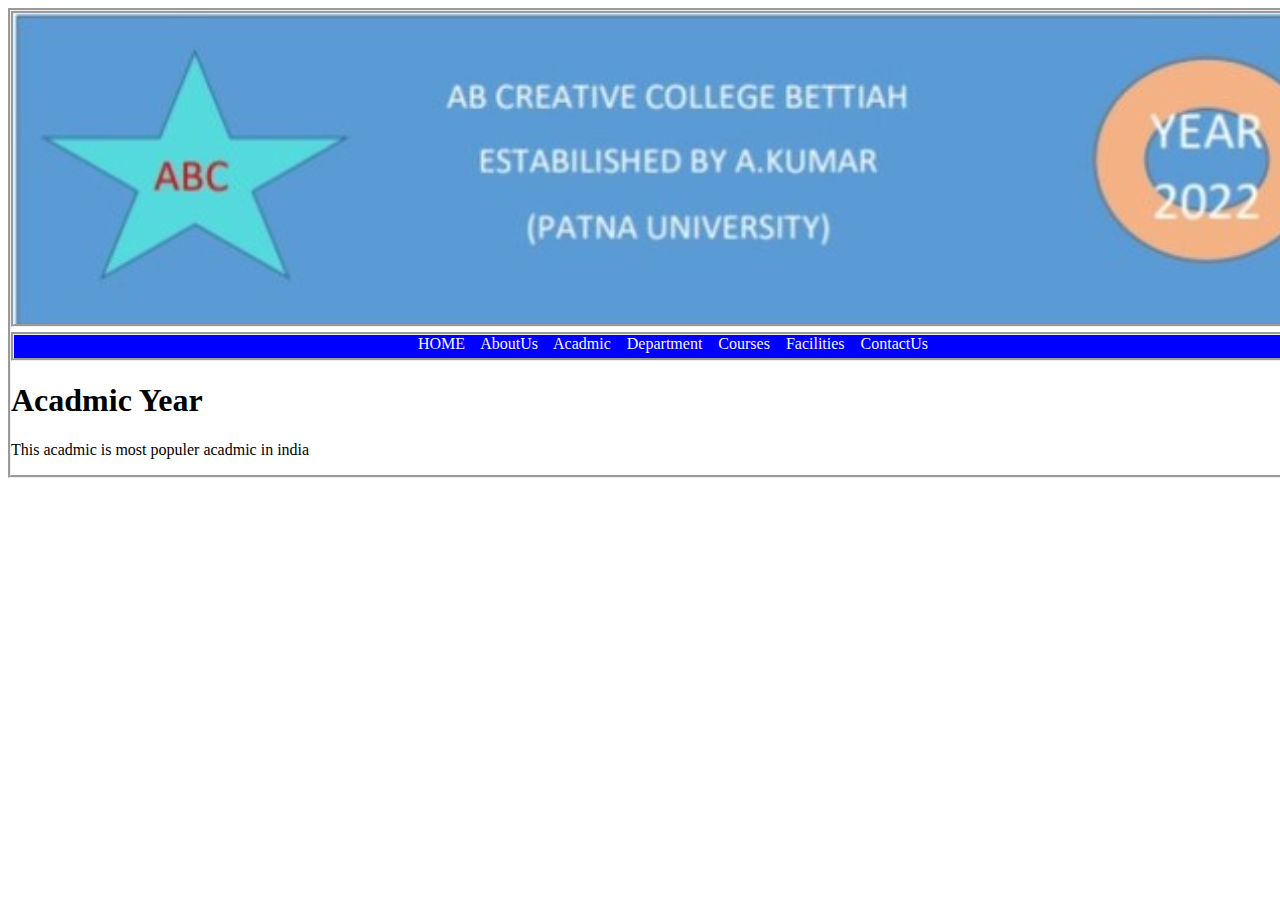
<file: clg6.html>
<html>
<head>
<link rel="stylesheet" type="text/css" href="styles.css"></link>
</head>
<body>
<div class="page">
 <div class="header">
  <div class="image">
 
 
  
 </div>
 </div>
 <div class="link">
 
 <center>
 <a href="styles.html">HOME</a>&nbsp&nbsp&nbsp
 <a href="clg.html">AboutUs</a>&nbsp&nbsp&nbsp
 <a href="clg1.html">Acadmic</a>&nbsp&nbsp&nbsp
 <a href="clg2.html">Department</a>&nbsp&nbsp&nbsp
 <a href="clg3.html">Courses</a>&nbsp&nbsp&nbsp
 <a href="clg4.html">Facilities</a>&nbsp&nbsp&nbsp
 <a href="clg5.html">ContactUs</a>&nbsp&nbsp&nbsp
 
 
 </center>
</div>
 <h1>Acadmic Year</h1>
 <p>This acadmic is most populer acadmic in india</p>
 
 </body>
</file>
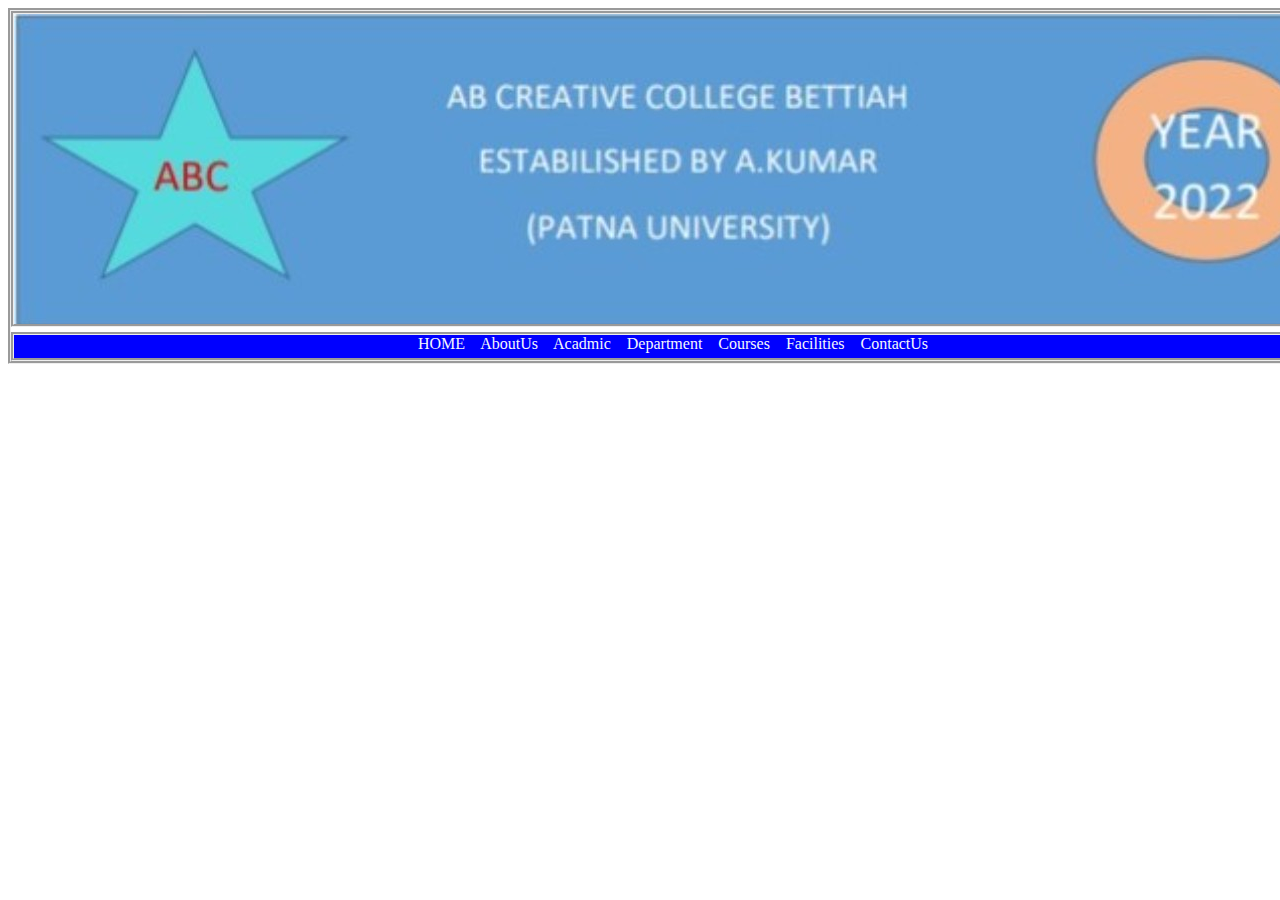
<file: main.html>
<html>
<head>
<link rel="stylesheet" type="text/css" href="styles.css"></link>
</head>
<body>
<div class="page">
 <div class="header">
  <div class="image">
 
 
  
 </div>
 </div>
 <div class="link">
 
 <center>
 <a href="home.html">HOME</a>&nbsp&nbsp&nbsp
 <a href="home.html">AboutUs</a>&nbsp&nbsp&nbsp
 <a href="home.html">Acadmic</a>&nbsp&nbsp&nbsp
 <a href="home.html">Department</a>&nbsp&nbsp&nbsp
 <a href="home.html">Courses</a>&nbsp&nbsp&nbsp
 <a href="home.html">Facilities</a>&nbsp&nbsp&nbsp
 <a href="home.html">ContactUs</a>&nbsp&nbsp&nbsp
 
 
 
 </center>
</div>



</body>
</html>
</file>
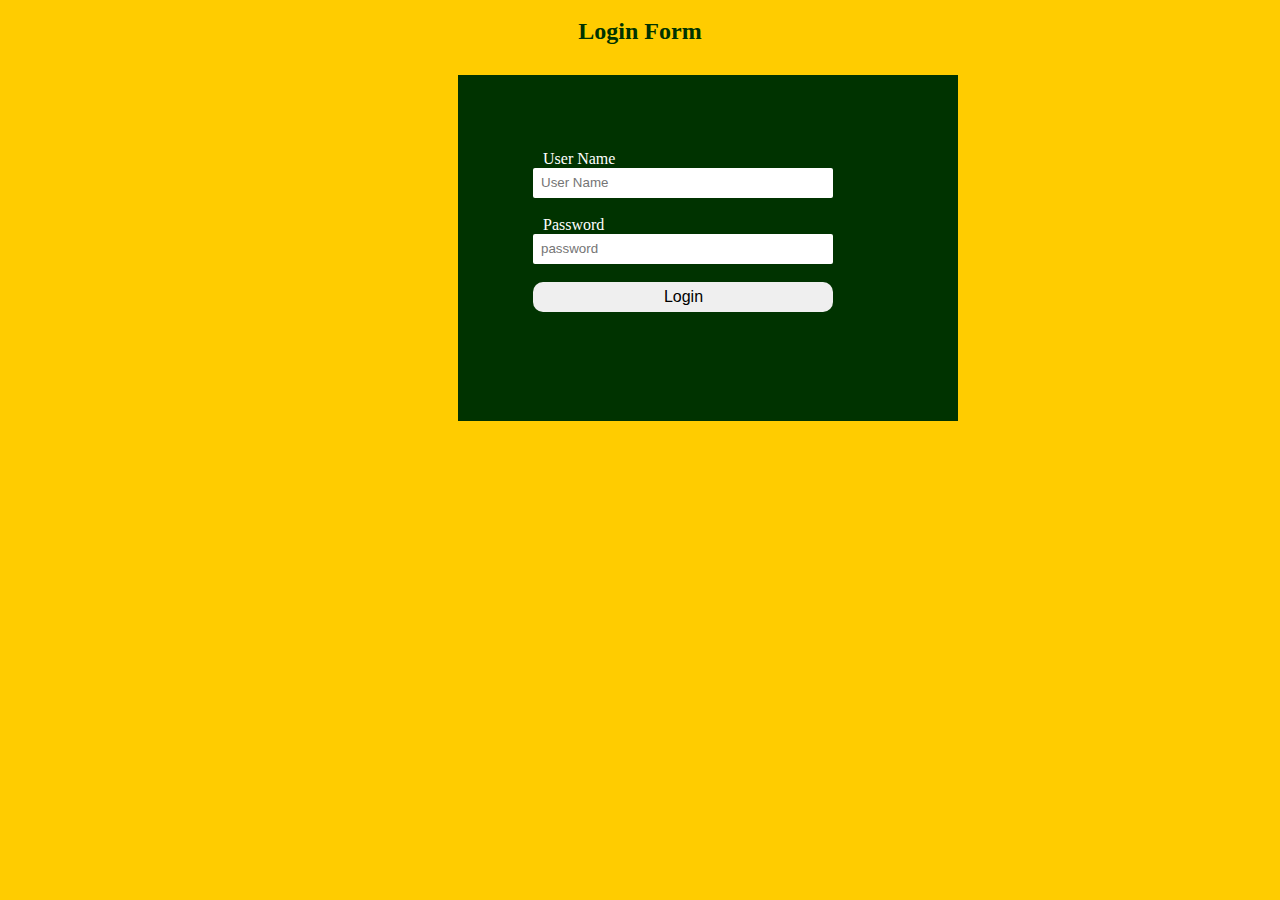
<file: style.html>
<html>
<head>
<title>Login Form</title>
<script>
function myFunction()
{
var un=document.forms["myForm"]["Uname"].value;
var pw=document.forms["myForm"]["Pass"].value;
if(un=="abhaypandey" && pw=="pandey123")
{
window.location.href="welcome.html";
}
else
{
alert("Invalid UserName and Password");
}
}
</script>
<style>
body{
background:#ffcc00;

}
.div1{
width:350px;
margin:auto;
margin:10 0 0 450px;
overflow:hidden;
padding:75px;
background:#003300;
}
h2
{
text-align:ce;
padding:10px;
color:#003300;
}
label
{
color:white;
padding-left:10px;
}
.inputText
{
width:300px;
height:30px;
border:none;
border-radius:2px;
padding-left:8px;
}
#logButton
{
width:300px;
height:30px;
border:none;
border-radius:10px;
padding-left:7px;
color:black;
font-size:16px;
}

</style>
</head>
<body>
<center><h2>Login Form</h2></center>
<div class="div1">
<form name="myForm" method="post">
<label>User Name</label>
<input type="text" name="Abhay Pandey" class="inputText" placeholder="User Name">
<br><br>
<label>Password</label>
<input type="password" name="Pandey@123" class="inputText" placeholder="password">
<br><br>
<input type="button" name="log" id="logButton" value="Login" onclick="myFunction()"><br><br>

</form>
</body>
</html>
</file>
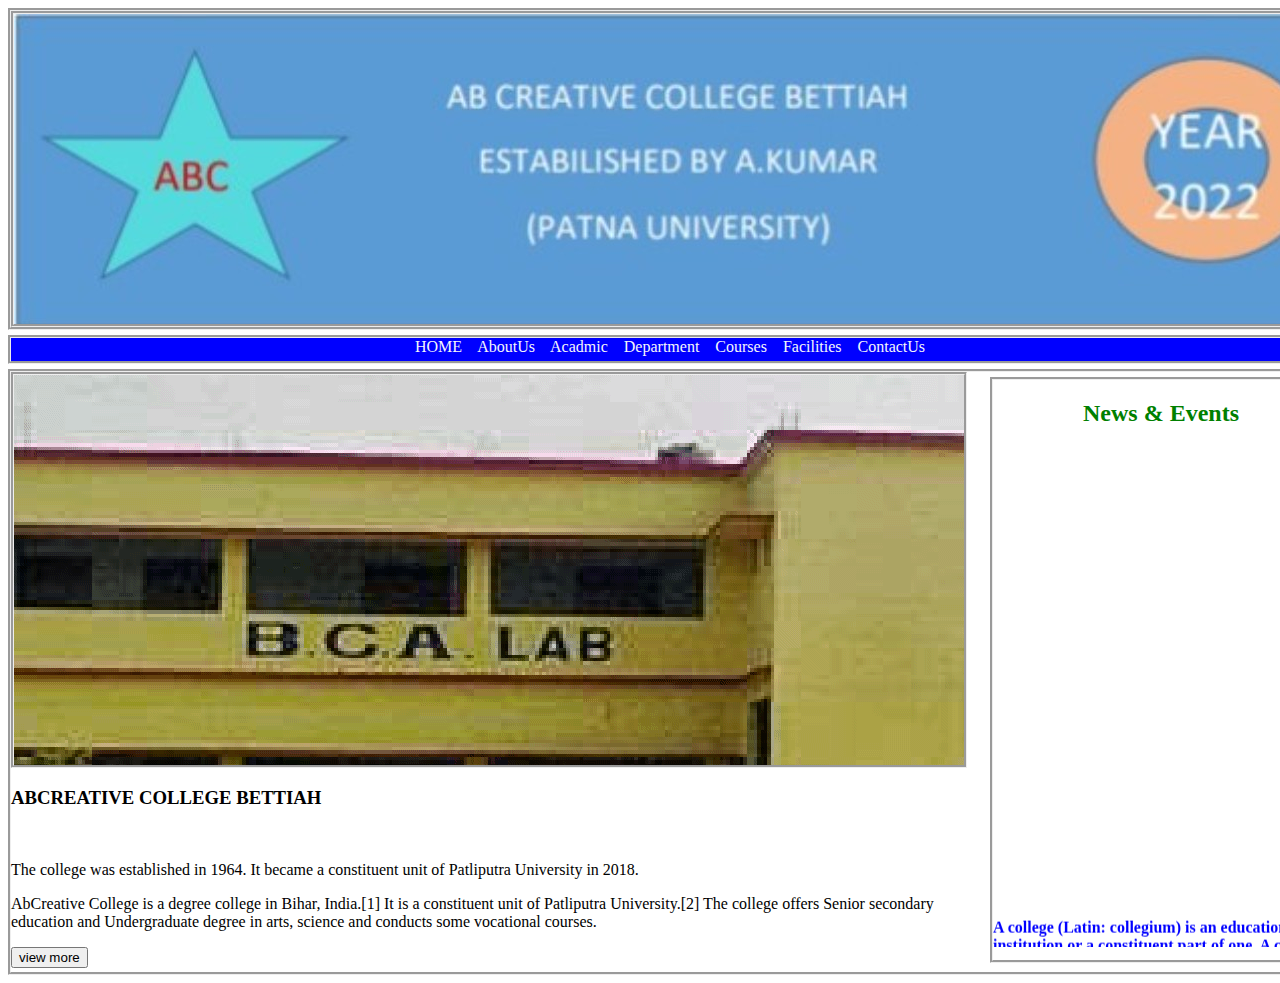
<file: welcome.html>
<html>
<head>
<link rel="stylesheet" type="text/css" href="styles.css"></link>
</head>
<body>
<div class="page">
 <div class="header">
  <div class="image">
 
 
  </div>
 </div>
 </div>
 <div class="link">
 
 <center>
 <a href="styles.html">HOME</a>&nbsp&nbsp&nbsp
 <a href="clg.html">AboutUs</a>&nbsp&nbsp&nbsp
 <a href="clg1.html">Acadmic</a>&nbsp&nbsp&nbsp
 <a href="clg2.html">Department</a>&nbsp&nbsp&nbsp
 <a href="clg3.html">Courses</a>&nbsp&nbsp&nbsp
 <a href="clg4.html">Facilities</a>&nbsp&nbsp&nbsp
 <a href="clg5.html">ContactUs</a>&nbsp&nbsp&nbsp
 
 
 
 </center>
</div>
<div class="bodypart">
  <div class="imagepart"></div>
  <div class="newspart">
<h2>News & Events</h2>
<div class="news">
<marquee direction="up" height="100%">
<h4> A college (Latin: collegium) is an educational institution or a constituent part of one. A college may be a degree-awarding tertiary educational institution, a part of a collegiate or federal university, an institution offering vocational education, or a secondary school.</h4><br>
<p> ab creative college got the UGC recogination along the 298 colleges</p>

<hr>
<h4>Abcreative college is most populer college in bihar<h4><br>
<p> A constituent part of a collegiate university, for example King's College, Cambridge, or of a federal university, for example King's College London.</p>

<hr>
<h4> An institute providing specialised training, such as a college of further education</h4><br>
<p>in the United States, college is sometimes but rarely a synonym for a research university</p>
<hr>
<h4>Secondry education</h4><br>
<p>In some national education systems, secondary schools may be called "colleges" or have "college" as part of their title.
In Australia the term "college" is applied to any private or independent (non-government) primary and, especially, secondary school as distinct from a state school. Melbourne Grammar School, Cranbrook School, Sydney and The King's School, Parramatta are considered colleges.
There has also been a recent trend to rename or create government secondary schools as "colleges". In the state of Victoria, some state high schools are referred to as secondary colleges, although the pre-eminent government secondary school for boys in Melbourne is still named Melbourne High School. In Western Australia, South Australia and the Northern Territory, "college" is used in the name of all state high schools built since the late 1990s, and also some older ones. In New South Wales, some high schools, especially multi-campus schools resulting from mergers, are known as "secondary colleges". In Queensland some newer schools which accept primary and high school students are styled state college, but state schools offering only secondary education are called "State High School". In Tasmania and the Australian Capital Territory, "college" refers to the final two years of high school (years 11 and 12), and the institutions which provide this. In this context, "college" is a system independent of the other years of high school. Here, the expression is a shorter version of matriculation college.
In a number of Canadian cities, many government-run secondary schools are called "collegiates" or "collegiate institutes" (C.I.), a complicated form of the word "college" which avoids the usual "post-secondary" connotation. This is because these secondary schools have traditionally focused on academic, rather than vocational, subjects and ability levels (for example, collegiates offered Latin while vocational schools offered technical courses). Some private secondary schools (such as Upper Canada College, Vancouver College) choose to use the word "college" in their names nevertheless.[9] Some secondary schools elsewhere in the country, particularly ones within the separate school system, may also use the word "college" or "collegiate" in their names.[10]
In New Zealand the word "college" normally refers to a secondary school for ages 13 to 17 and "college" appears as part of the name especially of private or integrated schools. "Colleges" most frequently appear in the North Island, whereas "high schools" are more common in the South Island.
In the Netherlands, "college" is equivalent to HBO (Higher professional education). It is oriented towards professional training with clear occupational outlook, unlike universities which are scientifically oriented.[11]
ABCreative  College, Johannesburg, a boys' school in South Africa.
In South Africa, some secondary schools, especially private schools on the English public school model, have "college" in their title. Thus no less than six of South Africa's Elite Seven high schools call themselves "college" and fit this description. A typical example of this category would be St John's College.
Private schools that specialize in improving children's marks through intensive focus on examination needs are informally called "cram-colleges".
In Sri Lanka the word "college" (known as Vidyalaya in Sinhala) normally refers to a secondary school, which usually signifies above the 5th standard. During the British colonial period a limited number of exclusive secondary schools were established based on English public school model (Royal College Colombo, S. Thomas' College, Mount Lavinia, Trinity College, Kandy) these along with several Catholic schools (St. Joseph's College, Colombo, St Anthony's College) traditionally carry their name as colleges. Following the start of free education in 1931 large group of central colleges were established to educate the rural masses. Since Sri Lanka gained Independence in 1948, many schools that have been established have been named as "college".[citation needed]
</p>
</marquee>




</div>
 </div>
 <h3>ABCREATIVE COLLEGE BETTIAH</h3><br>
 <p>The college was established in 1964. It became a constituent unit of Patliputra University in 2018.</p>
 <p> AbCreative College is a degree college in Bihar, India.[1] It is a constituent unit of Patliputra University.[2] The college offers Senior secondary education and Undergraduate degree in arts, science and conducts some vocational courses.</p>
 
 <input type = button value = "view more">



</body>
</html>
</file>
<file: styles.css>
.page
{
	width:1330px;
	height:auto;
	border-style:groove;
}

.header
{
	width:1330px;
	height:310px;
	border-style:groove;
	background-color:blue;
	background-image:url('abc.jpg');
	background-repeat:no-repeat;
	
}

.link
{
	 width:1330px;
	 height:23px;
	 margin-top:5px;
	 border-style:groove;
	 background-color:blue;
}
.link a
{
	color:rgb(245,246,251);
	text-decoration:none;
	
}
.link a:hover
{
	background-color:rgb(245,246,251);
	color:rgb(12,100,198);
	
}

.bodypart
{
	width:1330px;
	height:600px;
	border-style:groove;
	margin-top:5px;
	
}
.bodypart .imagepart
{
width:950px;
height:390px;
border-style:groove;
background-image:url('clg.gif');	
background-repeat:no-repeat;
display:inline-block;
	
}

.bodypart .newspart
{
	width:340px;
	height:580px;
	border-style:groove;
	float:right;
	margin-top:5px;
	margin-right:5px;
	
	
}
.bodypart .newspart h2
{
	color:green;
	margin-left:90px;
}

.bodypart .newspart .news
{
	width:340px;
	height:500px;
	
}
.bodypart .newspart .news h4
{
	color:blue;
}
</file>
